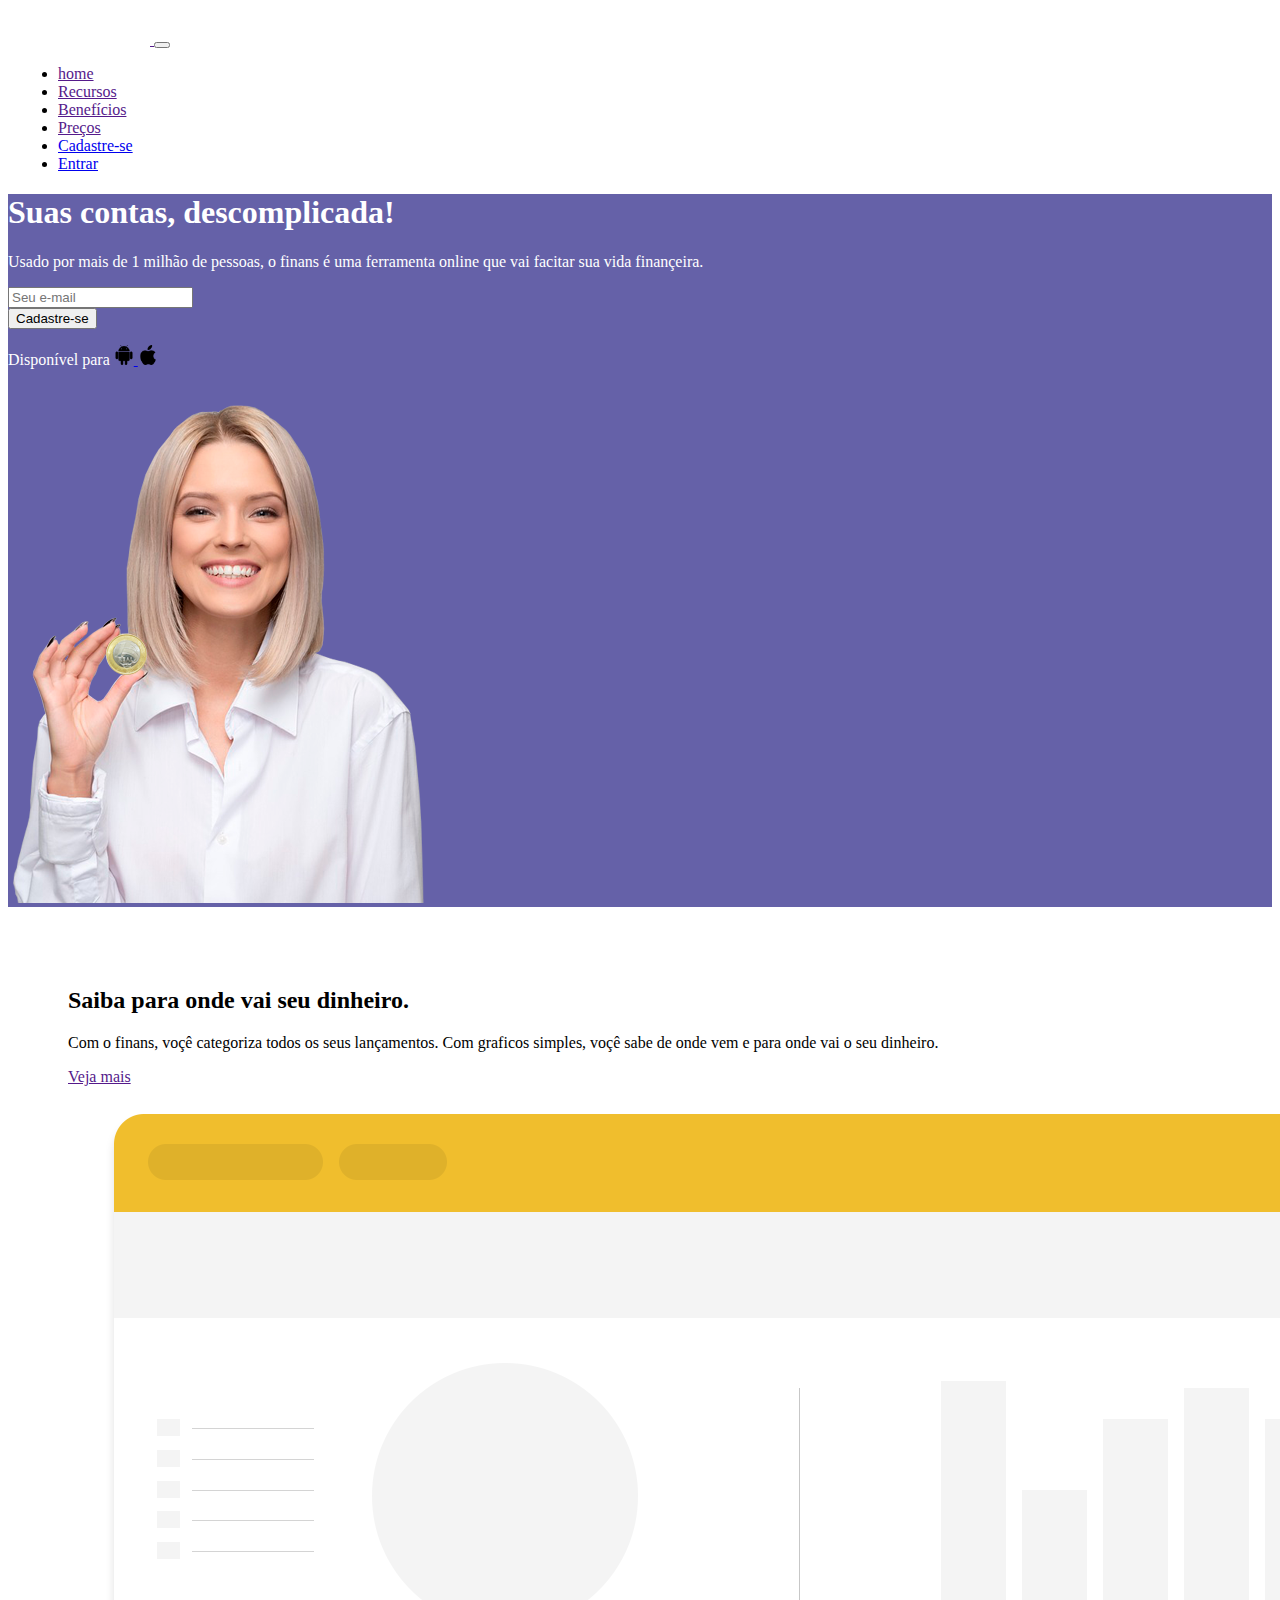
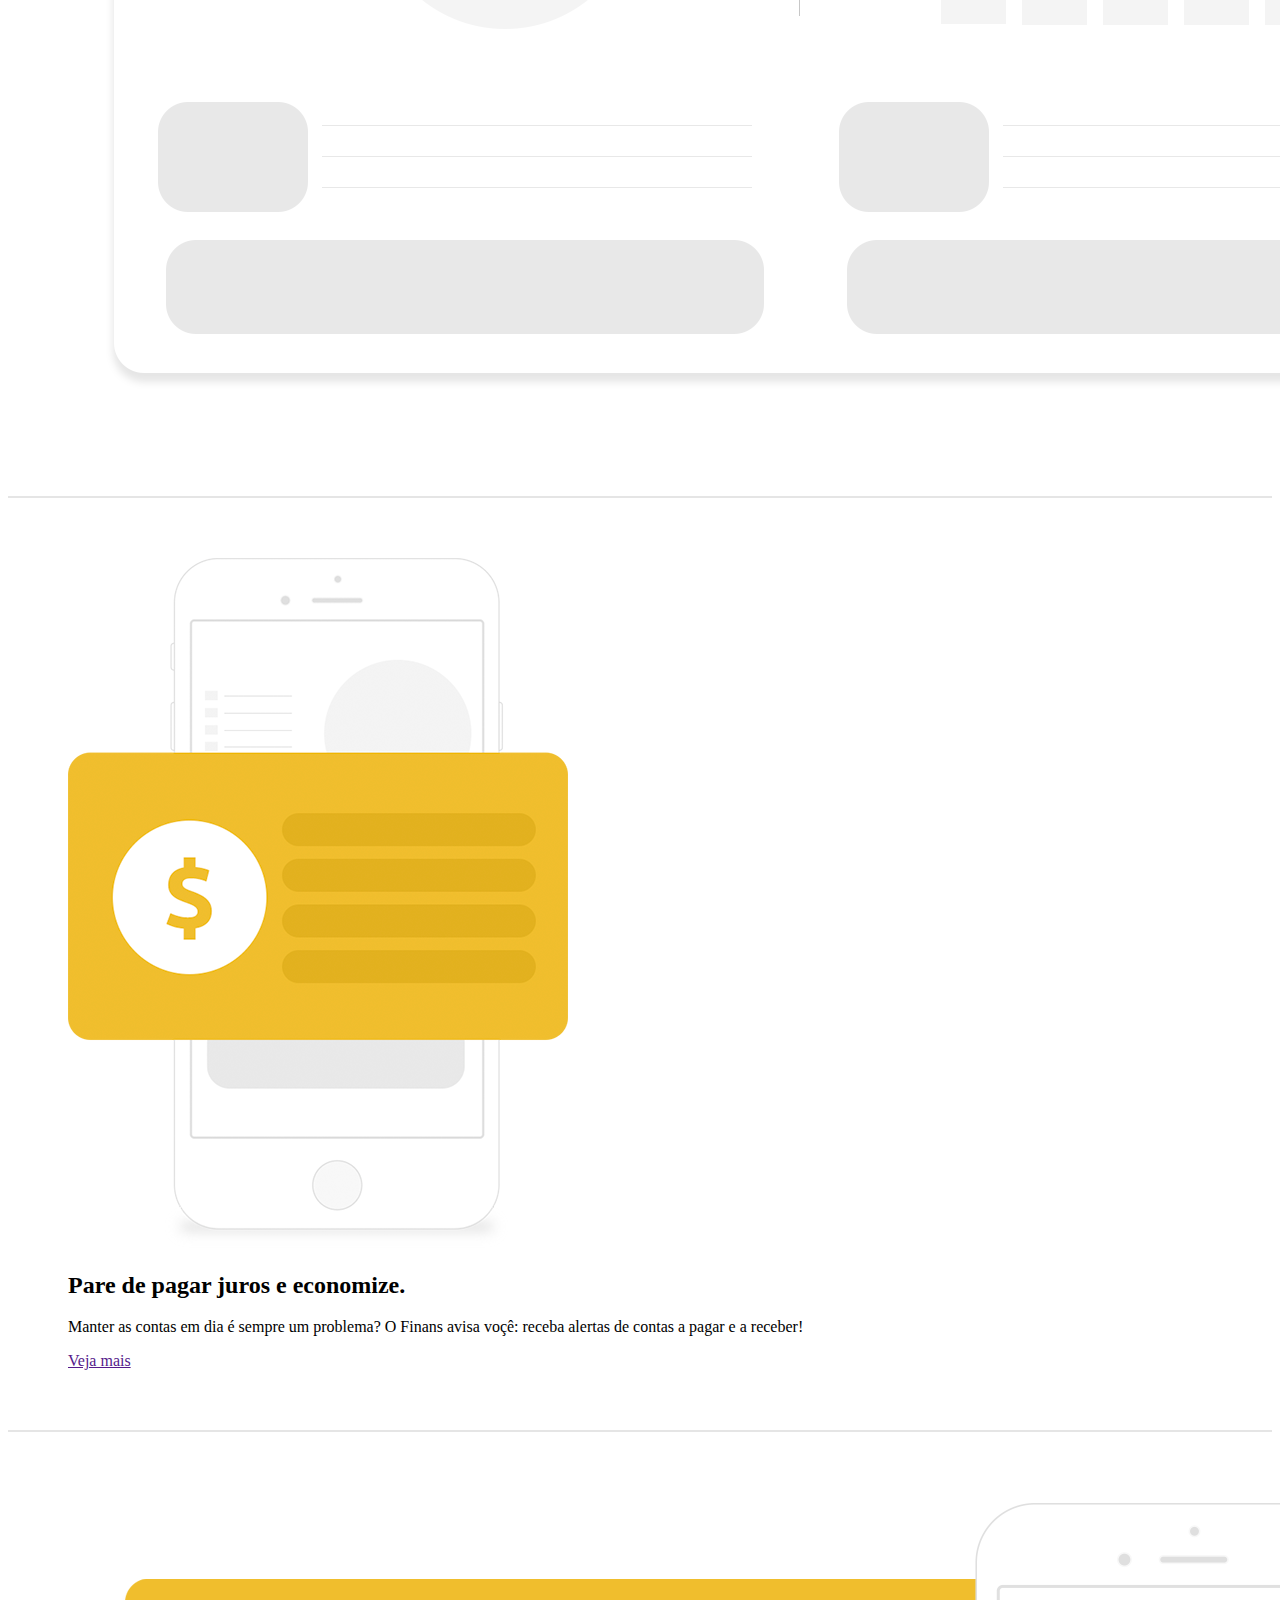
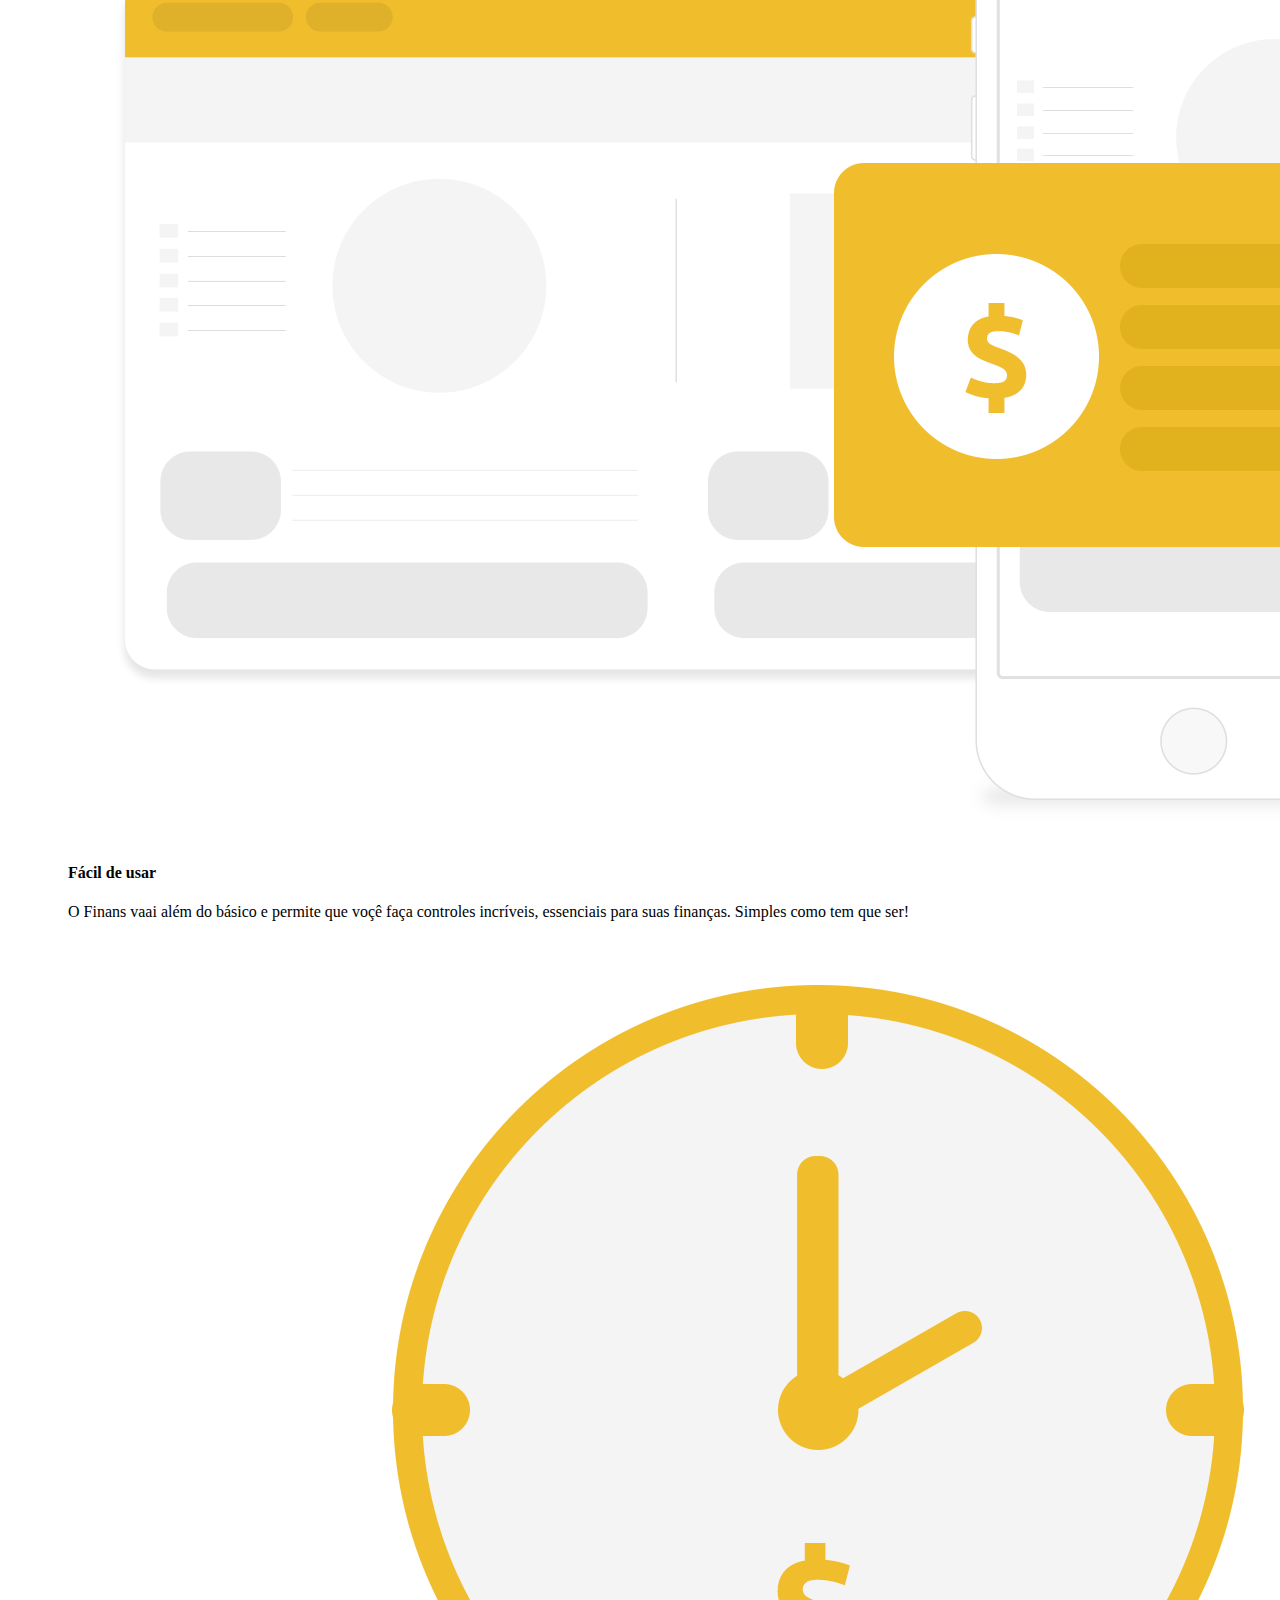
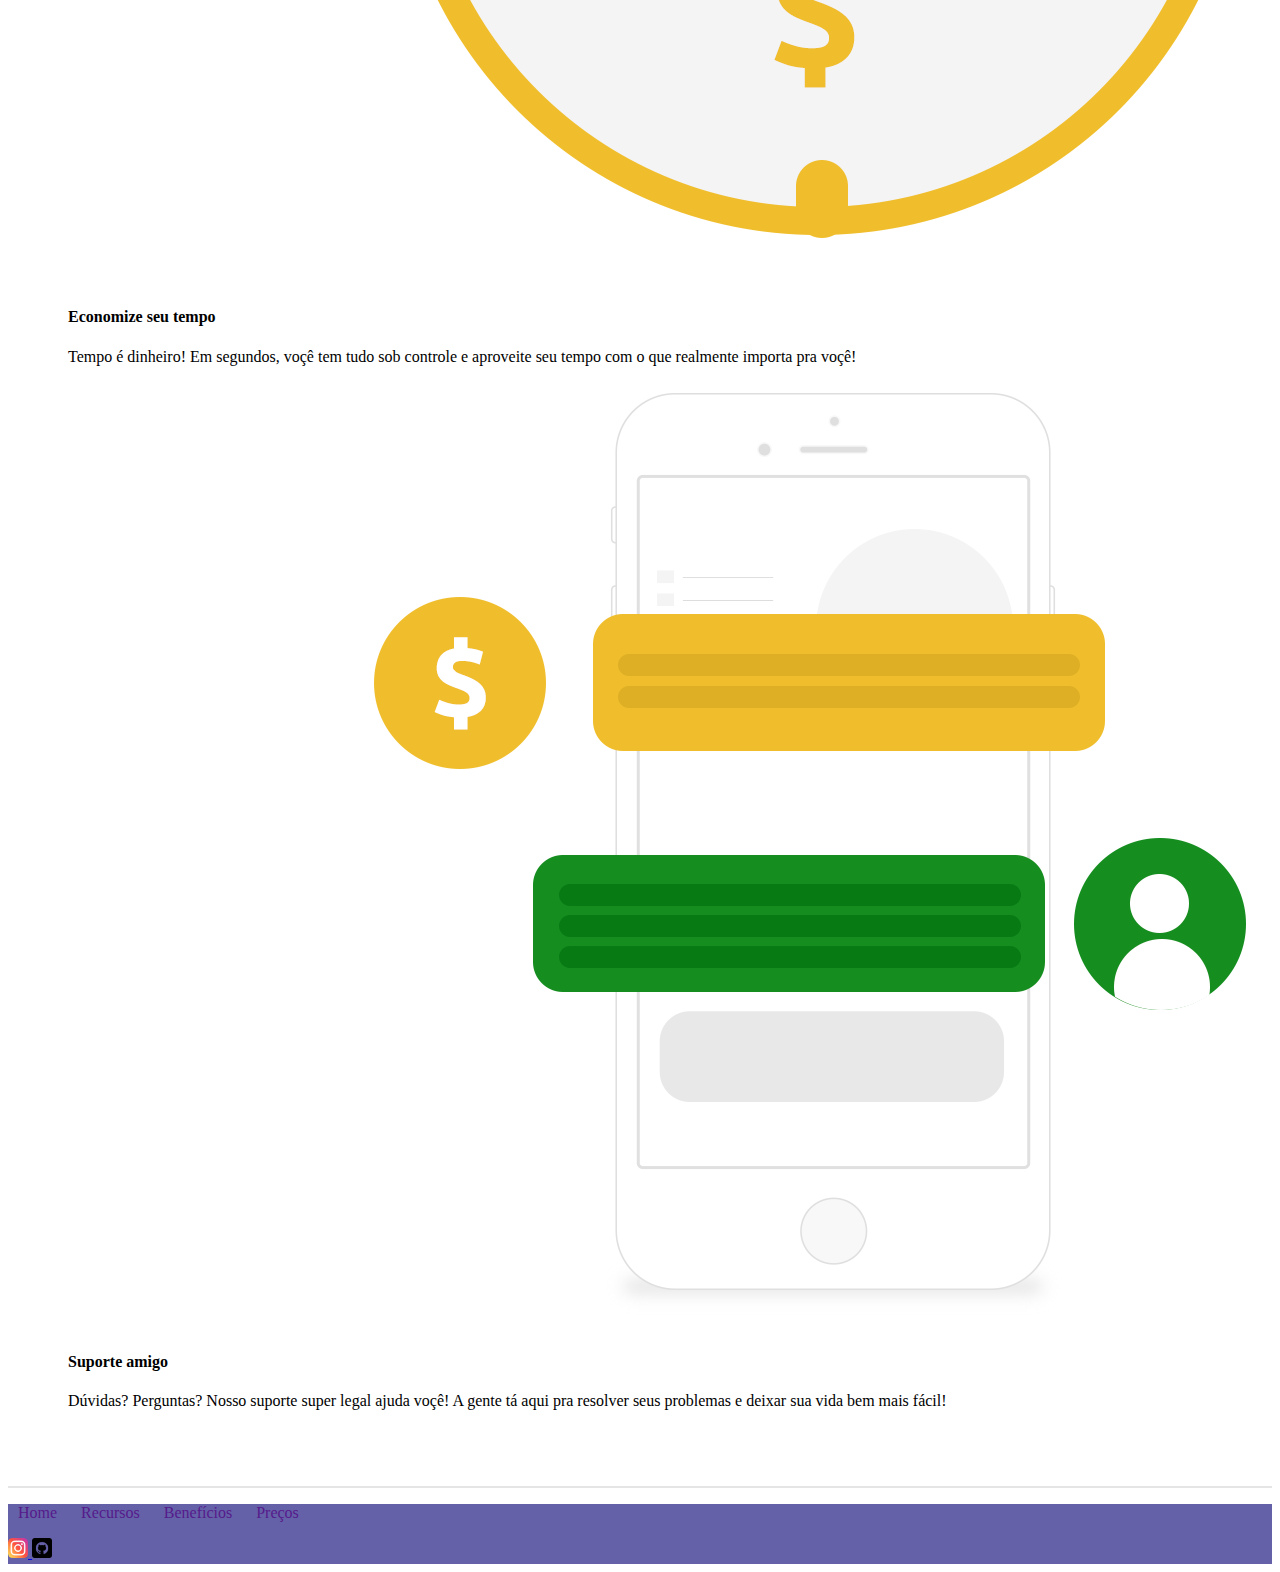
<file: financas_pessoal.html>
<!DOCTYPE html>
<html lang="en">
<head>
    <meta charset="UTF-8">
    <meta http-equiv="X-UA-Compatible" content="IE=edge">
    <meta name="viewport" content="width=device-width, initial-scale=1.0">
    <title>finança pessoal</title>

    <!-- bootstrap -->
    <script src="https://cdn.jsdelivr.net/npm/bootstrap@5.3.0-alpha1/dist/js/bootstrap.bundle.min.js" integrity="sha384-w76AqPfDkMBDXo30jS1Sgez6pr3x5MlQ1ZAGC+nuZB+EYdgRZgiwxhTBTkF7CXvN" crossorigin="anonymous"></script>
    <link href="https://cdn.jsdelivr.net/npm/bootstrap@5.3.0-alpha1/dist/css/bootstrap.min.css" rel="stylesheet" integrity="sha384-GLhlTQ8iRABdZLl6O3oVMWSktQOp6b7In1Zl3/Jr59b6EGGoI1aFkw7cmDA6j6gD" crossorigin="anonymous">

    <!-- estilo CSS -->
    <link rel="stylesheet" href="financa.css">
</head>
<body>

     <header>   <!-- inicio cabeçalho -->

        <nav class="navbar navbar-expand-sm navbar-light  progress-bar bg-primary">

            <div class="container">

                <a href="" class="navbar-brand">
                    <img src="logo.png" alt="logo" width="142">
                </a>

                <button class="navbar-toggler" data-toggle="collapse" data-target="#nav-principal">
                    <span class="navbar-toggler-icon"></span>
                </button>

                <div class="collapse navbar-collapse" id="nav-principal">

                    <ul class="navbar-nav ml-auto">

                        <li class="nav-item">
                            <a href="" class="nav-link">home</a>
                        </li>
                        <li class="nav-item">
                            <a href="" class="nav-link">Recursos</a>
                        </li>
                        <li class="nav-item">
                            <a href="" class="nav-link">Benefícios</a>
                        </li>
                        <li class="nav-item">
                            <a href="" class="nav-link">Preços</a>
                        </li>
                        <li class="nav-item">
                            <a href="formulario_cadastro.html" class="btn btn-outline-light">Cadastre-se</a>
                        </li>

                        <li class="nav-item">
                            <a href="login.html" class="btn btn-outline-light">Entrar</a>
                        </li>

                    </ul>
                </div>            
            </div>
        </nav>
    </header>   <!-- fim cabeçalho -->

    <section id="home"> <!-- inicio seçao home -->
        <div class="container">
            <div class="row">
                <div class="col-md-6 d-flex">
                    <div class="align-self-center">
                        <h1 class="display-4">Suas contas, descomplicada!</h1>
                        <p>
                            Usado por mais de 1 milhão de pessoas, o finans é uma  
                            ferramenta online que vai facitar sua vida finançeira.
                        </p>

                        <form action="#" class="mt-4 mb-4">
                            <div class="input-group input-group">
                                <input type="text" placeholder="Seu e-mail" class="form-control">
                                <div class="input-group-append">
                                    <button type="button" class="btn btn-primary">Cadastre-se</button>
                                </div>
                            </div>
                        </form>

                        <p>Disponível para 
                            <a href="#" class="btn btn-outline-light">
                                <i class="bi bi-android2"><img src="simbolo-de-personagem-android.png" width="20" alt=""></i>
                            </a>

                            <a href="#" class="btn btn-outline-light">
                                <i class="fa-marcas fa-apple"><img src="apple-big-logo.png" width="20" alt=""></i>
                            </a>
                        </p>
                    </div>
                </div>
                <div class="col-md-6 d-none d-md-block">
                    <img src="capa-mulher.png" alt="capa-mulher">
                </div>
            </div>
        </div>
    </section>  <!-- fim seçao home -->

    <section class="caixa">   <!-- inicio seçao saiba -->
        <div class="container">
            <div class="row">
                <div class="col-md-6 d-flex">
                    <div class="align-self-center">
                        <h2>Saiba para onde vai seu dinheiro.</h2>

                        <p>
                            Com o finans, voçê categoriza todos os seus lançamentos.
                            Com graficos simples, voçê sabe de onde vem e para onde vai
                            o seu dinheiro.
                        </p>

                        <a href="">Veja mais</a>
                    </div>
                </div>

                <div class="col-md-6">
                    <img src="saiba.png" class="img-fluid" alt="">
                </div>
            </div>
        </div>
    </section>  <!-- fim seçao saiba -->

    <section class="caixa">   <!-- inicio seçao juros -->
        <div class="container">
            <div class="row">
                <div class="col-md-6">
                    <img src="juros.png" class="img-fluid" alt="">
                </div>
                <div class="col-md-6 d-flex">
                    <div class="align-self-center">
                        <h2>Pare de pagar juros e economize.</h2>

                        <p>
                            Manter as contas em dia é sempre um problema? O Finans
                            avisa voçê: receba alertas de contas a pagar e a receber!
                        </p>

                        <a href="">Veja mais</a>
                    </div>
                </div> 
            </div>
        </div>
    </section>  <!-- fim seçao juros -->

    <section class="caixa">   <!-- inicio seçao recursos -->
        <div class="container">
            <div class="row">
                <div class="col-md-4">
                    <img src="facil.png" class="img-fluid" alt="">
                    <h4>Fácil de usar</h4>
                    <p>
                        O Finans vaai além do básico e permite que voçê faça controles incríveis,
                        essenciais para suas finanças. Simples como tem que ser!
                    </p>
                </div>

                <div class="col-md-4">
                    <img src="economize.png" class="img-fluid" alt="">
                    <h4>Economize seu tempo</h4>
                    <p>
                        Tempo é dinheiro! Em segundos, voçê tem tudo sob controle e aproveite
                        seu tempo com o que realmente importa pra voçê!
                    </p>
                </div>

                <div class="col-md-4">
                    <img src="suporte.png" class="img-fluid" alt="">
                    <h4>Suporte amigo</h4>
                    <p>
                        Dúvidas? Perguntas? Nosso suporte super legal ajuda voçê! A gente tá
                        aqui pra resolver seus problemas e deixar sua vida bem mais fácil!
                    </p>
                </div>
            </div>
        </div>
    </section>  <!-- fim seçao recursos -->

    <footer class="mt-4 mb-4">
        <div class="container pt-2">
            <div class="row">
                <div class="col-md-8 pb-3">
                    <p class="pb-3">
                        <a href="" class="text-dark">Home</a>
                        <a href="" class="text-dark">Recursos</a>
                        <a href="" class="text-dark">Benefícios</a>
                        <a href="" class="text-dark">Preços</a>
                    </p>
                </div>

                <div class="col-md-4">
                    <a href="#" class="btn btn-outline-light ml-2">
                        <i class="bi bi-android2"><img src="instagram.png" width="20" alt=""></i>
                    </a>

                    <a href="#" class="btn btn-outline-light ml-2">
                        <i class="fa-marcas fa-apple"><img src="github.png" width="20" alt=""></i>
                    </a>
                </div>
            </div>
        </div>
    </footer>
    










     <!-- jQuery primeiro, depois Popper.js, depois Bootstrap JS -->
     <script src="https://code.jquery.com/jquery-3.3.1.slim.min.js" integrity="sha384-q8i/X+965DzO0rT7abK41JStQIAqVgRVzpbzo5smXKp4YfRvH+8abtTE1Pi6jizo" crossorigin="anonymous"></script>
     <script src="https://cdnjs.cloudflare.com/ajax/libs/popper.js/1.14.3/umd/popper.min.js" integrity="sha384-ZMP7rVo3mIykV+2+9J3UJ46jBk0WLaUAdn689aCwoqbBJiSnjAK/l8WvCWPIPm49" crossorigin="anonymous"></script>
     <script src="https://stackpath.bootstrapcdn.com/bootstrap/4.1.3/js/bootstrap.min.js" integrity="sha384-ChfqqxuZUCnJSK3+MXmPNIyE6ZbWh2IMqE241rYiqJxyMiZ6OW/JmZQ5stwEULTy" crossorigin="anonymous"></script>
   
</body>
</html>
</file>
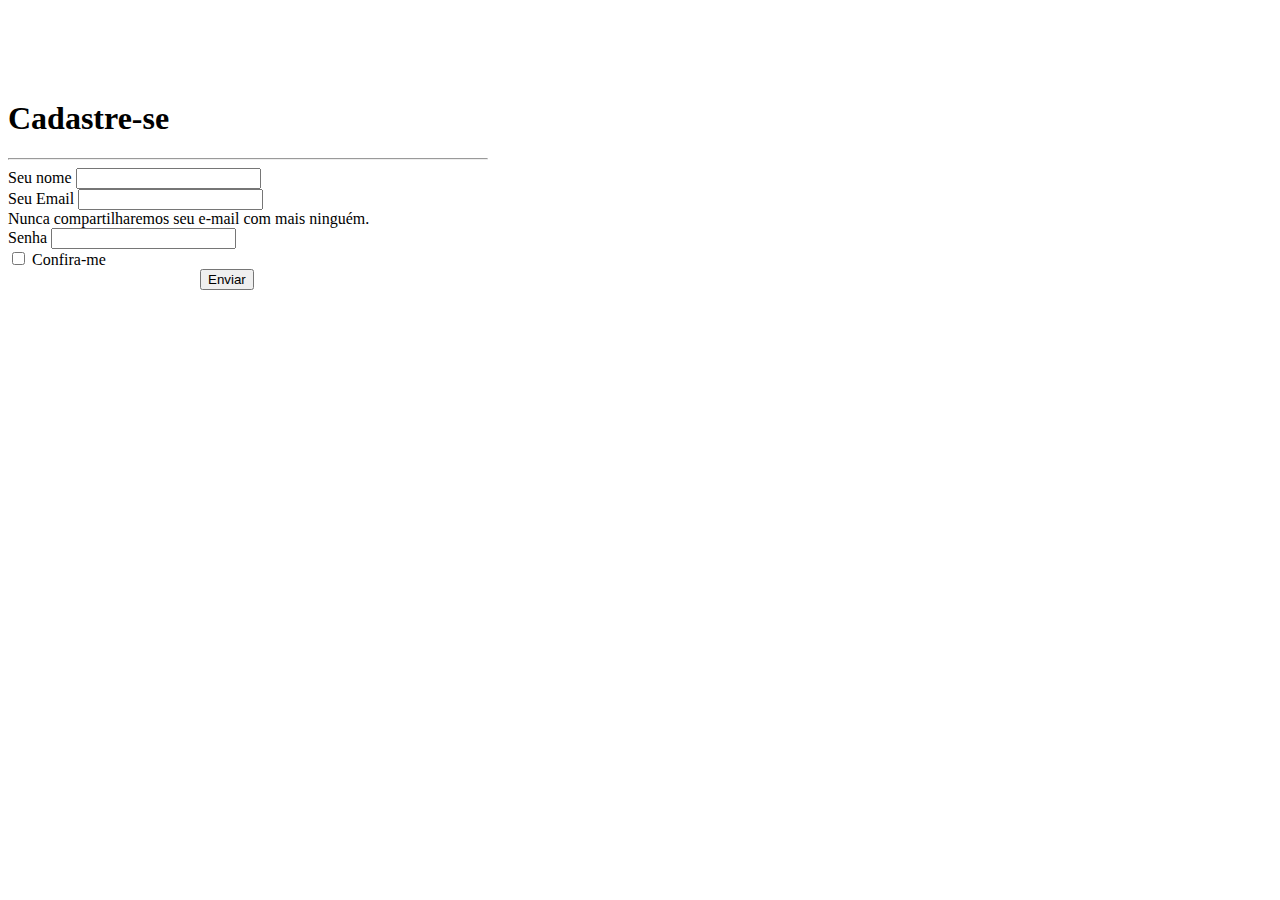
<file: formulario_cadastro.html>
<!DOCTYPE html>
<html lang="pt-br">
<head>
    <meta charset="UTF-8">
    <meta http-equiv="X-UA-Compatible" content="IE=edge">
    <meta name="viewport" content="width=device-width, initial-scale=1.0">
    <title>Formulario de cadatro</title>

    <!-- bootstrap -->
    <script src="https://cdn.jsdelivr.net/npm/bootstrap@5.3.0-alpha1/dist/js/bootstrap.bundle.min.js" integrity="sha384-w76AqPfDkMBDXo30jS1Sgez6pr3x5MlQ1ZAGC+nuZB+EYdgRZgiwxhTBTkF7CXvN" crossorigin="anonymous"></script>
    <link href="https://cdn.jsdelivr.net/npm/bootstrap@5.3.0-alpha1/dist/css/bootstrap.min.css" rel="stylesheet" integrity="sha384-GLhlTQ8iRABdZLl6O3oVMWSktQOp6b7In1Zl3/Jr59b6EGGoI1aFkw7cmDA6j6gD" crossorigin="anonymous">

    <!-- CSS -->
    <link rel="stylesheet" href="formulario_cadastro.css">

</head>
<body class="bg-info-subtle">
   
    <form for="" class="container bg-light">

        <h1 class="text-center">Cadastre-se</h1>
        <hr>

        <div class="mb-3">
            <label for="nome" class="form-label">Seu nome</label>
            <input type="text" class="form-control" id="nome" aria-describedby="emailHelp">
            <div id="nome" class="form-text"></div>
          </div>

        <div class="mb-3">
          <label for="email" class="form-label">Seu Email</label>
          <input type="email" class="form-control" id="email" aria-describedby="emailHelp">
          <div id="email" class="form-text">Nunca compartilharemos seu e-mail com mais ninguém.</div>
        </div>
        <div class="mb-3">
          <label for="password" class="form-label">Senha</label>
          <input type="password" class="form-control" id="password">
        </div>
        <div class="mb-3 form-check">
          <input type="checkbox" class="form-check-input" id="exampleCheck1">
          <label class="form-check-label" for="exampleCheck1">Confira-me</label>
        </div>
        <button id="enviar" type="submit" class="btn btn-primary">Enviar</button>
    </form>

</body>
</html>
</file>
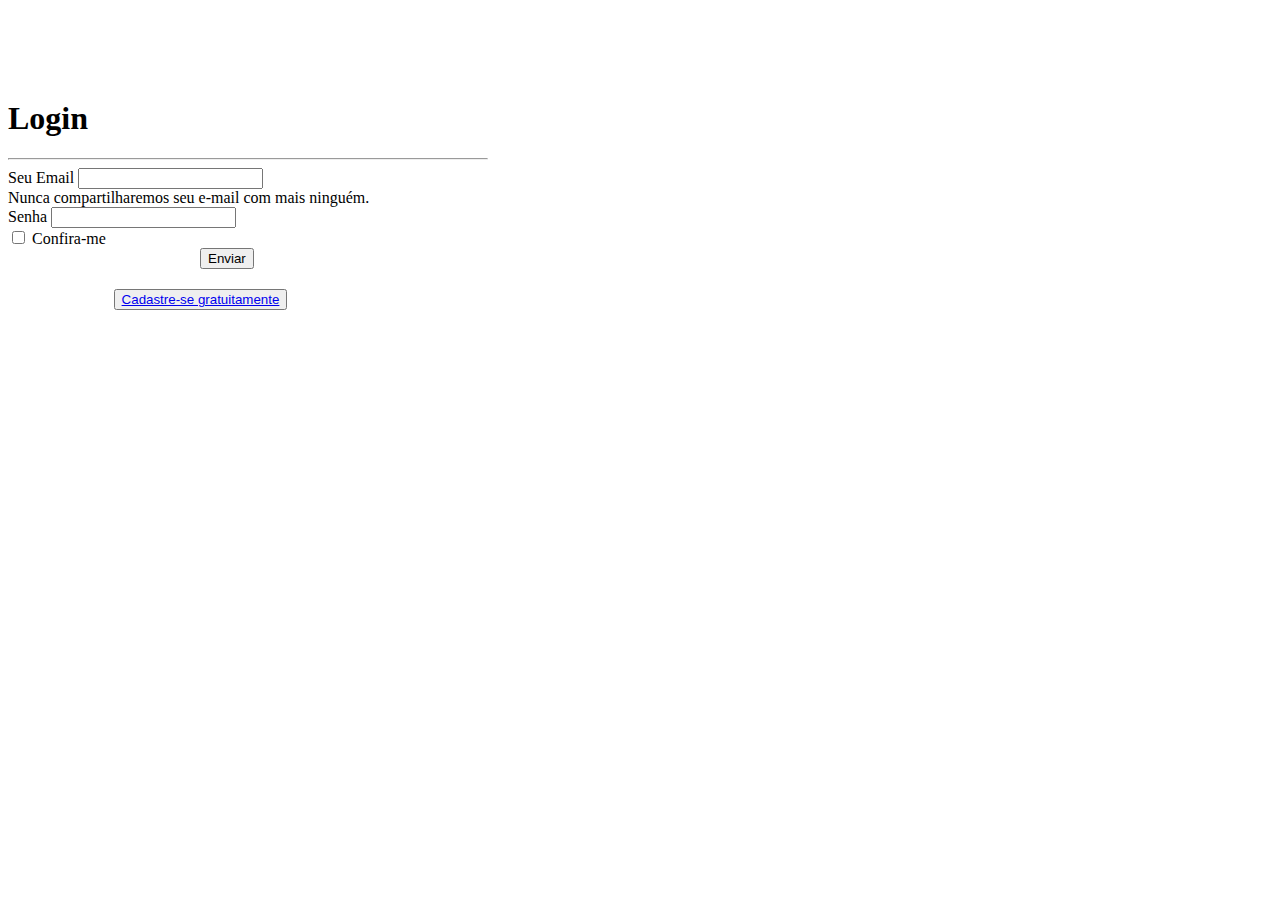
<file: login.html>
<!DOCTYPE html>
<html lang="pt-br">
<head>
    <meta charset="UTF-8">
    <meta http-equiv="X-UA-Compatible" content="IE=edge">
    <meta name="viewport" content="width=device-width, initial-scale=1.0">
    <title>Tela de login</title>

    <!-- bootstrap -->
    <script src="https://cdn.jsdelivr.net/npm/bootstrap@5.3.0-alpha1/dist/js/bootstrap.bundle.min.js" integrity="sha384-w76AqPfDkMBDXo30jS1Sgez6pr3x5MlQ1ZAGC+nuZB+EYdgRZgiwxhTBTkF7CXvN" crossorigin="anonymous"></script>
    <link href="https://cdn.jsdelivr.net/npm/bootstrap@5.3.0-alpha1/dist/css/bootstrap.min.css" rel="stylesheet" integrity="sha384-GLhlTQ8iRABdZLl6O3oVMWSktQOp6b7In1Zl3/Jr59b6EGGoI1aFkw7cmDA6j6gD" crossorigin="anonymous">

    <link rel="stylesheet" href="login.css">

</head>
<body class="bg-info-subtle">
   
    <form for="" class="container bg-light">

        <h1 class="text-center">Login</h1>
        <hr>

        <div class="mb-3">
          <label for="email" class="form-label">Seu Email</label>
          <input type="email" class="form-control" id="email" aria-describedby="emailHelp">
          <div id="email" class="form-text">Nunca compartilharemos seu e-mail com mais ninguém.</div>
        </div>
        <div class="mb-3">
          <label for="password" class="form-label">Senha</label>
          <input type="password" class="form-control" id="password">
        </div>
        <div class="mb-3 form-check">
          <input type="checkbox" class="form-check-input" id="exampleCheck1">
          <label class="form-check-label" for="exampleCheck1">Confira-me</label>
        </div>
        <button id="enviar" type="submit" class="btn btn-primary">Enviar</button>
        <button id="cadastre_se" type="submit" class="btn btn-primary"><a class="btn btn-outline-dark" href="formulario_cadastro.html"> Cadastre-se gratuitamente</a></button>
    </form>

</body>
</html>
</file>
<file: financa.css>
#home {
    /* background: #ffc107; */
    background: rgba(18, 13, 121, 0.652);
    color: white;
}

.caixa {
    padding: 60px;
    border-bottom: 2px solid #e5e5e5;
}

footer p a {
    margin: 5px 10px;
    padding-bottom: 10px;
    text-decoration: none;
    
    
}

footer {
    background: rgba(18, 13, 121, 0.652);
    height: 60px;
}

.nav-item {
    margin-left: 10px;
}
</file>
<file: formulario_cadastro.css>
.container{
    max-width: 30rem;
    /* min-width: 20rem; */
    margin-top: 100px;
    border-radius: 3px;
}

#enviar {
    margin-left: 40%;
    margin-bottom: 20px;
}
</file>
<file: login.css>
.container{
    max-width: 30rem;
    /* min-width: 20rem; */
    margin-top: 100px;
    border-radius: 3px;
}

#enviar {
    margin-left: 40%;
    margin-bottom: 20px;
}
#cadastre_se {
    margin-left: 22%;
    margin-bottom: 20px;
}
</file>
